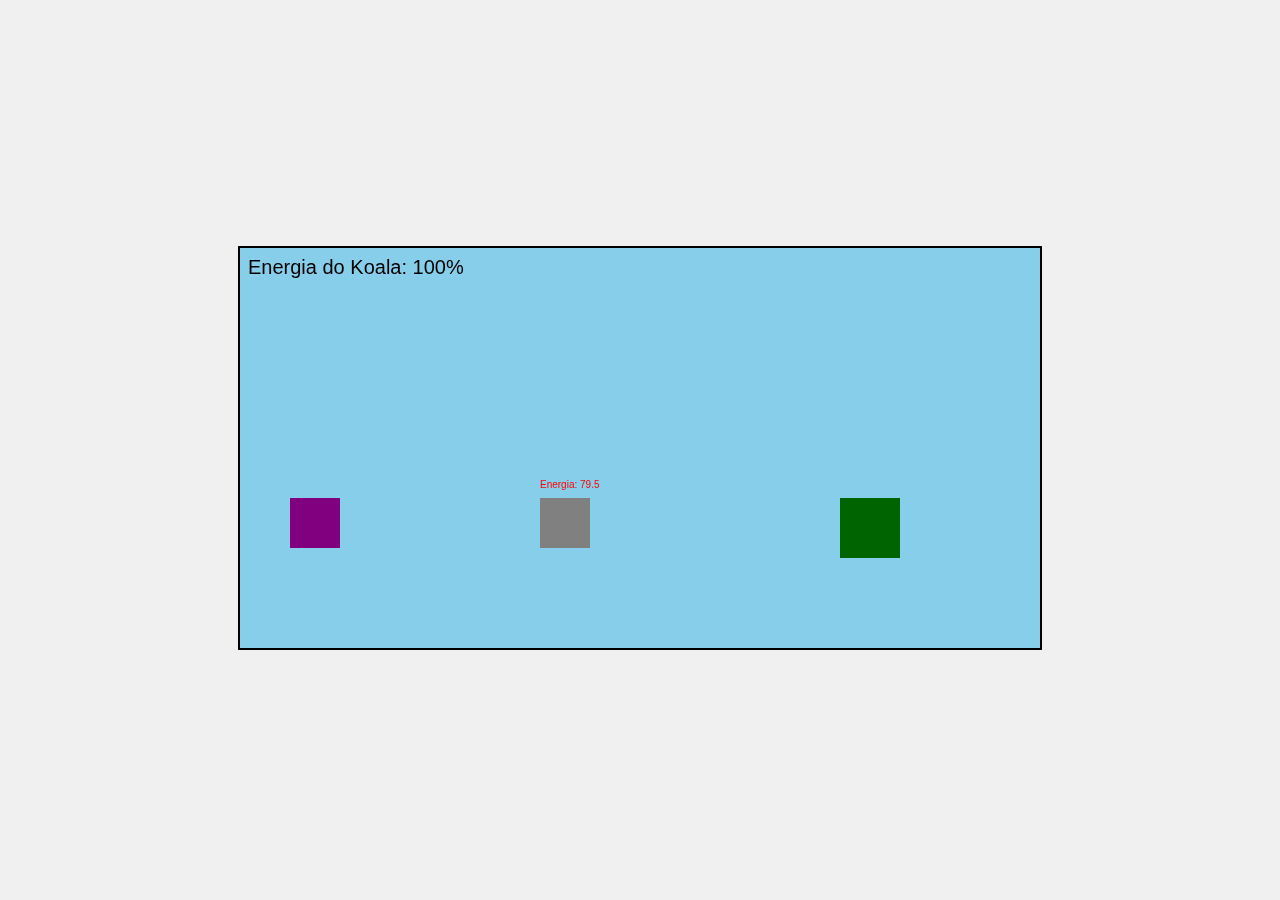
<file: index.html>
<!DOCTYPE html>
<html lang="pt-br">
<head>
    <meta charset="UTF-8">
    <meta name="viewport" content="width=device-width, initial-scale=1.0">
    <title>Aventuras do Coração: O Resgate</title>
    <link rel="stylesheet" href="style.css">
</head>
<body>
    <div id="game-container">
        <canvas id="game-canvas"></canvas>
        <div id="game-info">
            Energia do Koala: <span id="energy">100</span>%
        </div>
    </div>
    <script src="game.js"></script>
</body>
</html>
</file>
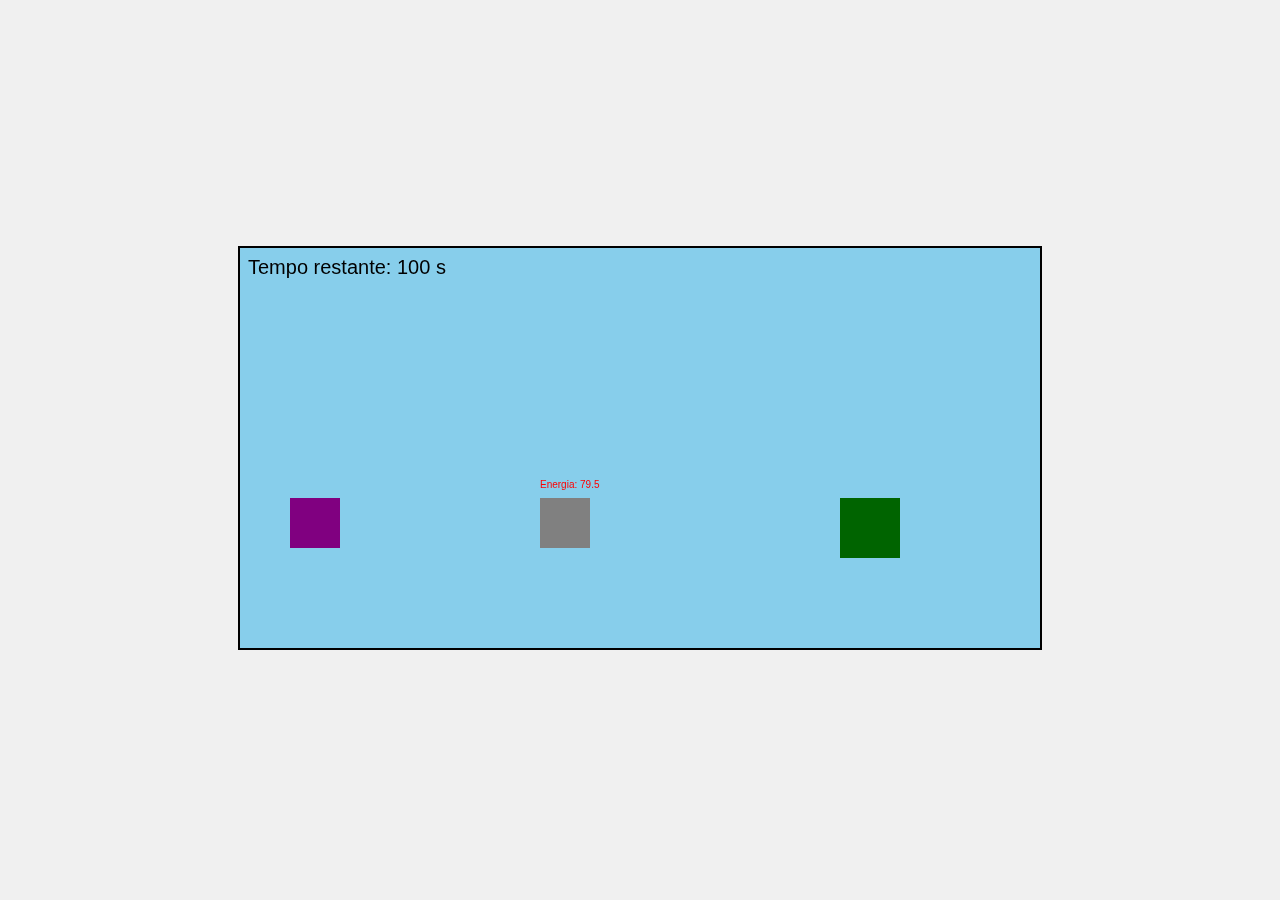
<file: index (1).html>
<!DOCTYPE html>
<html lang="pt-br">
<head>
    <meta charset="UTF-8">
    <meta name="viewport" content="width=device-width, initial-scale=1.0">
    <title>Aventuras do Coração: O Resgate</title>
    <link rel="stylesheet" href="style.css">
</head>
<body>
    <div id="game-container">
        <canvas id="game-canvas"></canvas>
        <div id="game-info">
            Tempo restante: <span id="energy">100 s</span>
        </div>
    </div>
    <script src="game.js"></script>
</body>
</html>
</file>
<file: style.css>
* {
    margin: 0;
    padding: 0;
    box-sizing: border-box;
}

body, html {
    height: 100%;
    display: flex;
    justify-content: center;
    align-items: center;
    background-color: #f0f0f0;
}

#game-container {
    position: relative;
}

canvas {
    background-color: #87CEEB;
    border: 2px solid #000;
}

#game-info {
    position: absolute;
    top: 10px;
    left: 10px;
    font-size: 20px;
    color: black;
    font-family: 'Arial', sans-serif;
}
</file>
